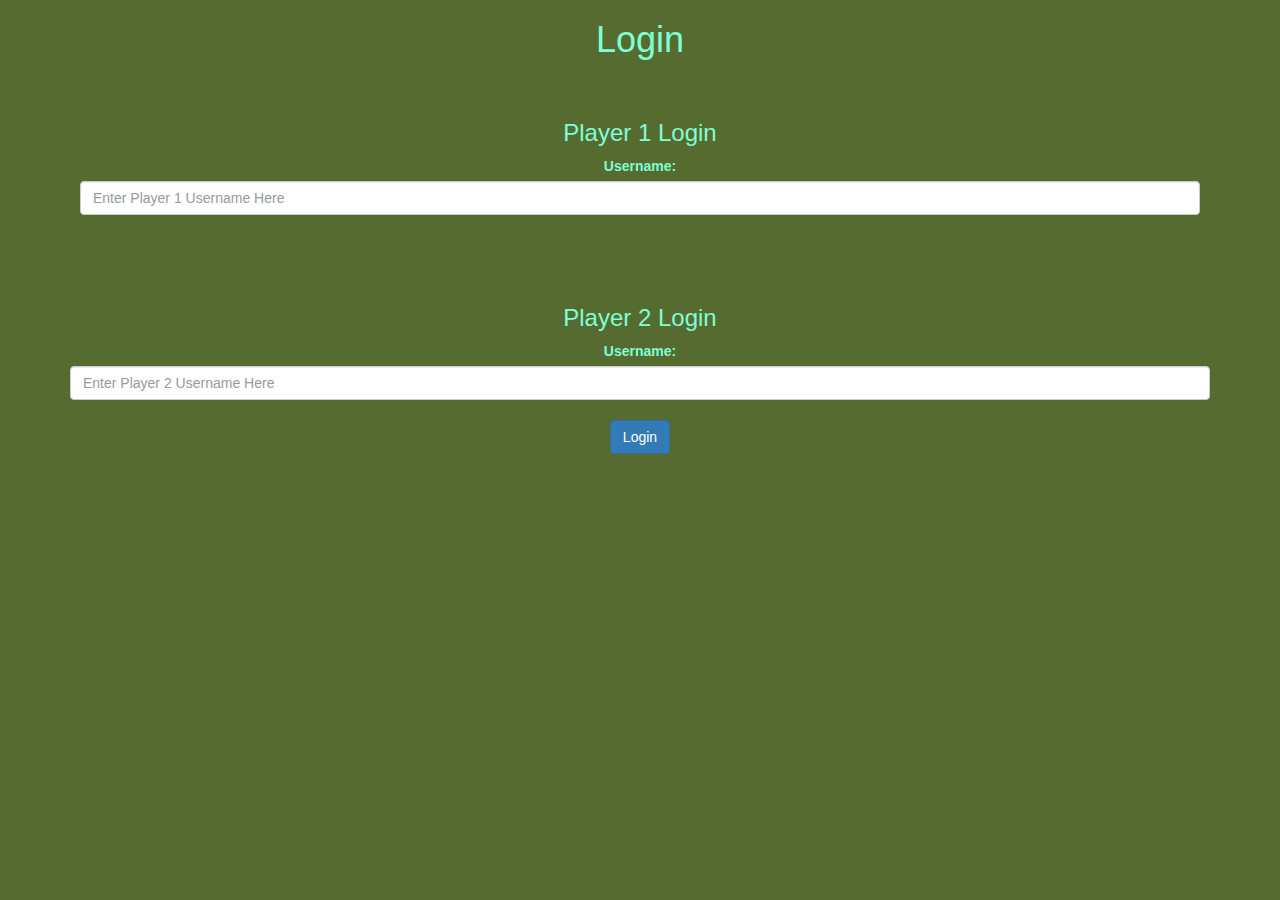
<file: index.html>
<html>
    <head>
        <title>Guess The Word Game</title>
        <meta name="viewport" content="width=device-width, initial-scale=1">
        <link rel="stylesheet" href="style.css">
        <script src="main.js"></script>
        <link rel="stylesheet" href="https://maxcdn.bootstrapcdn.com/bootstrap/3.4.0/css/bootstrap.min.css">
        <script src="https://ajax.googleapis.com/ajax/libs/jquery/3.4.1/jquery.min.js"></script>
        <script src="https://maxcdn.bootstrapcdn.com/bootstrap/3.4.0/js/bootstrap.min.js"></script>
    </head>
    <body id="testbody">
        <div class="container">
            <h1>Login</h1>
            <br>
            <div class="login_div1">
                <h3>Player 1 Login</h3>
                <label>Username:</label>
                <input type="text" id="p1name" placeholder="Enter Player 1 Username Here" class="form-control">
            </div>
            <br>
            <br>
            <div class="login_div2"></div>
                <h3>Player 2 Login</h3>
                <label>Username:</label>
                <input type="text" id="p2name" placeholder="Enter Player 2 Username Here" class="form-control">
            </div>
            <br>
            <button id="login" onclick="storesave()" class="btn btn-primary">Login</button>
        </div>
    </body>
</html>
</file>
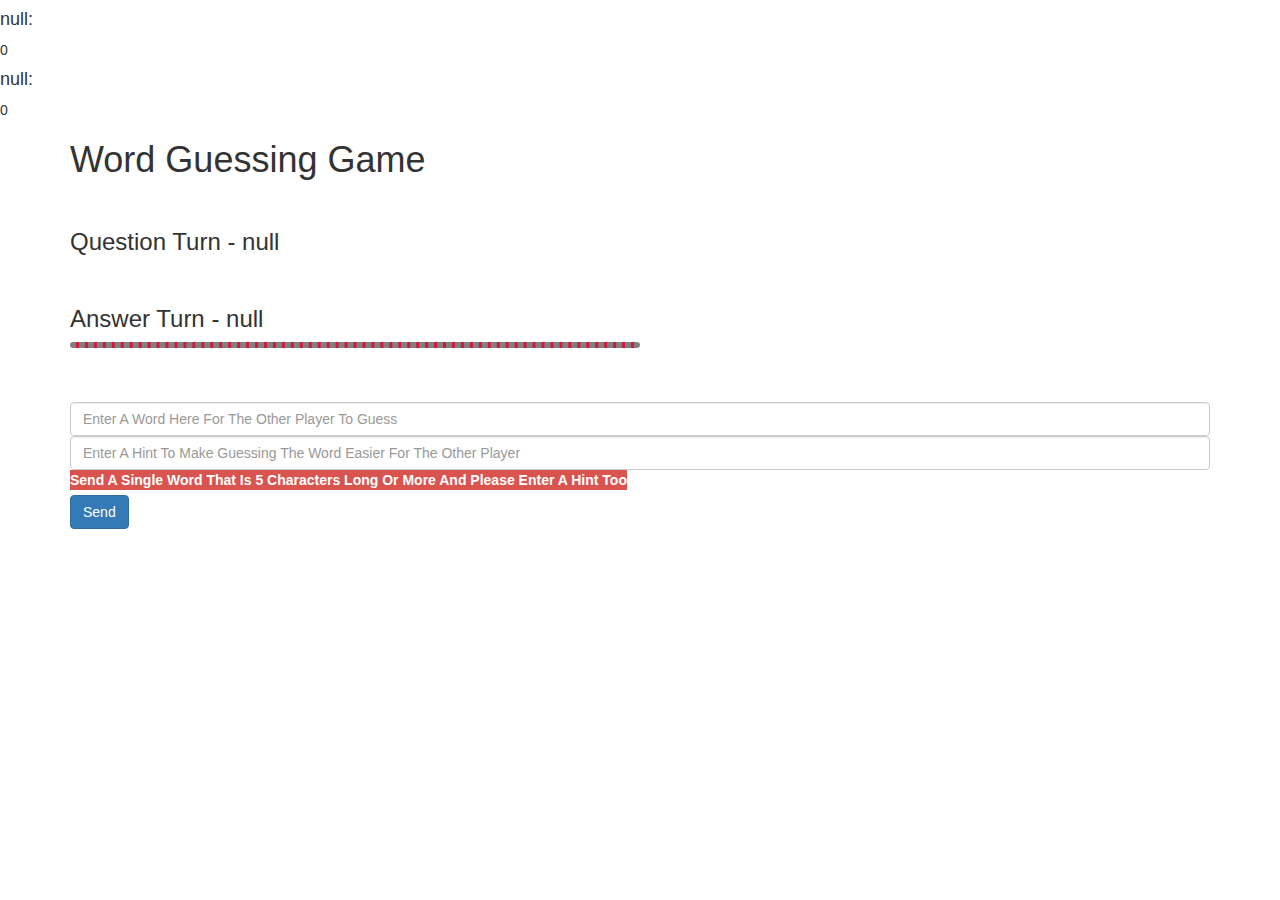
<file: primary.html>
<html>
    <head>
        <title>Guess The Word Game</title>
        <meta name="viewport" content="width=device-width, initial-scale=1">
        <link rel="stylesheet" href="style.css">
        <link rel="stylesheet" href="https://maxcdn.bootstrapcdn.com/bootstrap/3.4.0/css/bootstrap.min.css">
        <script src="https://ajax.googleapis.com/ajax/libs/jquery/3.4.1/jquery.min.js"></script>
        <script src="https://maxcdn.bootstrapcdn.com/bootstrap/3.4.0/js/bootstrap.min.js"></script>
    </head>
    <body>
        <h4 id="p1"></h4><span id="s1">0</span>
        <br>
        <h4 id="p2"></h4><span id="s2">0</span>
        <div class="container">
            <h1>Word Guessing Game</h1>
            <br>
            <h3 id="qt"></h3>
            <br>
            <h3 id="attt"></h3>
            <div id="answer" class="col-lg-6">
            </div>
            <br>
            <h2 id="sahi"></h2>
            <h4 id="galat"></h4>
            <br>
            <input type="text" id="word" class="form-control" placeholder="Enter A Word Here For The Other Player To Guess">
            <input type="text" id="expose" class="form-control" placeholder="Enter A Hint To Make Guessing The Word Easier For The Other Player">
            <label class="btn-danger" id="hideit"><b>Send A Single Word That Is 5 Characters Long Or More And Please Enter A Hint Too</b></label>
            <br>
            <button onclick="send()" class="btn btn-primary" id="sendbutnxx">Send</button>
        </div>
        <script src="primary.js"></script>
    </body>
</html>
</file>
<file: style.css>
#testbody{
    color: aquamarine;
    background-color: darkolivegreen;
    text-align: center;
}

.login_div1, .login_div2{
    padding: 10px;
    border-radius: 20px;
    float: none;
}

#answer{
    background-color: crimson;
    border-style: dashed;
    border-color: grey;
    border-radius: 30px;
}
</file>
